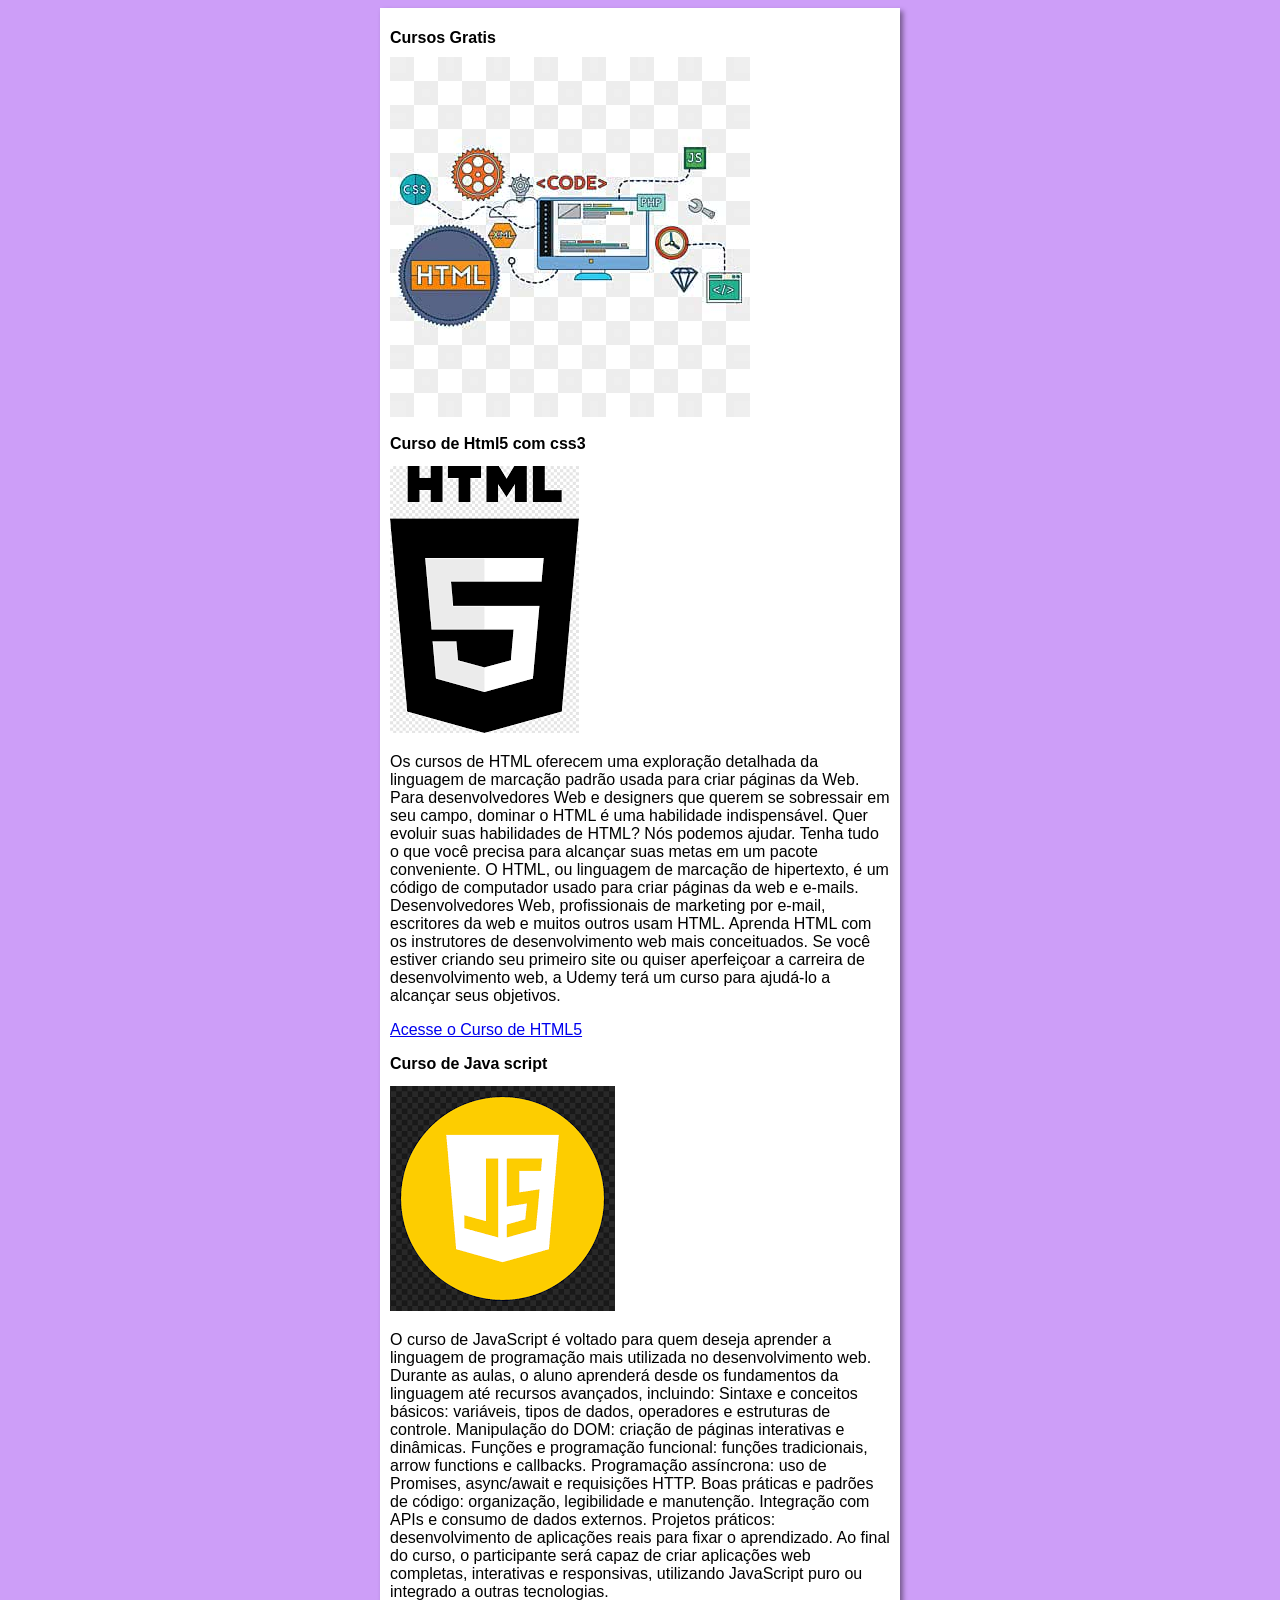
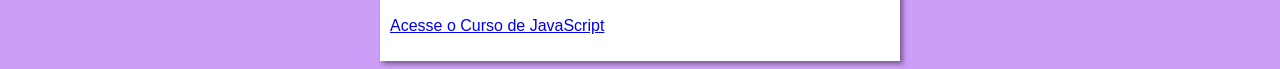
<file: index.html>
<!DOCTYPE html>
<html lang="pt-br">
<head>
    <meta charset="UTF-8">
    <meta name="viewport" content="width=device-width, initial-scale=1.0">
    <link rel="stylesheet" href="estilo/style.css">
    <title>Site Curso em Video</title>

</head>
<body>
    <main>
        <header>
            <h1>Cursos Gratis</h1>
            <img src="imagens/curso nova imagem.jpg" alt="Curso em Video">
        </header>
        <article>
            <h2>Curso de Html5 com css3</h2>
            <img src="imagens/html.png" alt="Curso html">
            <p>Os cursos de HTML oferecem uma exploração detalhada da linguagem de marcação padrão usada para criar páginas da Web. Para desenvolvedores Web e designers que querem se sobressair em seu campo, dominar o HTML é uma habilidade indispensável. Quer evoluir suas habilidades de HTML? Nós podemos ajudar. Tenha tudo o que você precisa para alcançar suas metas em um pacote conveniente. O HTML, ou linguagem de marcação de hipertexto, é um código de computador usado para criar páginas da web e e-mails. Desenvolvedores Web, profissionais de marketing por e-mail, escritores da web e muitos outros usam HTML. Aprenda HTML com os instrutores de desenvolvimento web mais conceituados. Se você estiver criando seu primeiro site ou quiser aperfeiçoar a carreira de desenvolvimento web, a Udemy terá um curso para ajudá-lo a alcançar seus objetivos. </p>
            <p><a href="curso-html.html">Acesse o Curso de HTML5</a></p>
        </article>
        <article>
            <h2>Curso de Java script</h2>
            <img src="imagens/java.png" alt="">
            <p>O curso de JavaScript é voltado para quem deseja aprender a linguagem de programação mais utilizada no desenvolvimento web.
Durante as aulas, o aluno aprenderá desde os fundamentos da linguagem até recursos avançados, incluindo:

Sintaxe e conceitos básicos: variáveis, tipos de dados, operadores e estruturas de controle.
Manipulação do DOM: criação de páginas interativas e dinâmicas.
Funções e programação funcional: funções tradicionais, arrow functions e callbacks.
Programação assíncrona: uso de Promises, async/await e requisições HTTP.
Boas práticas e padrões de código: organização, legibilidade e manutenção.
Integração com APIs e consumo de dados externos.
Projetos práticos: desenvolvimento de aplicações reais para fixar o aprendizado.
Ao final do curso, o participante será capaz de criar aplicações web completas, interativas e responsivas, utilizando JavaScript puro ou integrado a outras tecnologias.</p>
<p><a href="curso-js.html">Acesse o Curso de JavaScript</a></p>
        </article>
        
    </main>
</body>
</html>
</file>
<file: estilo/style.css>
*{
    font-family: Arial, Helvetica, sans-serif;
    font-size:16px ;

}

body {
    background-color: rgb(205, 158, 248);
}


main {
   background-color: white;
   width: 500px;
   margin: auto;
   padding: 10px;
   box-shadow:3px 3px 5px rgba(0, 0, 0, 0.426) ;
   
}
</file>
